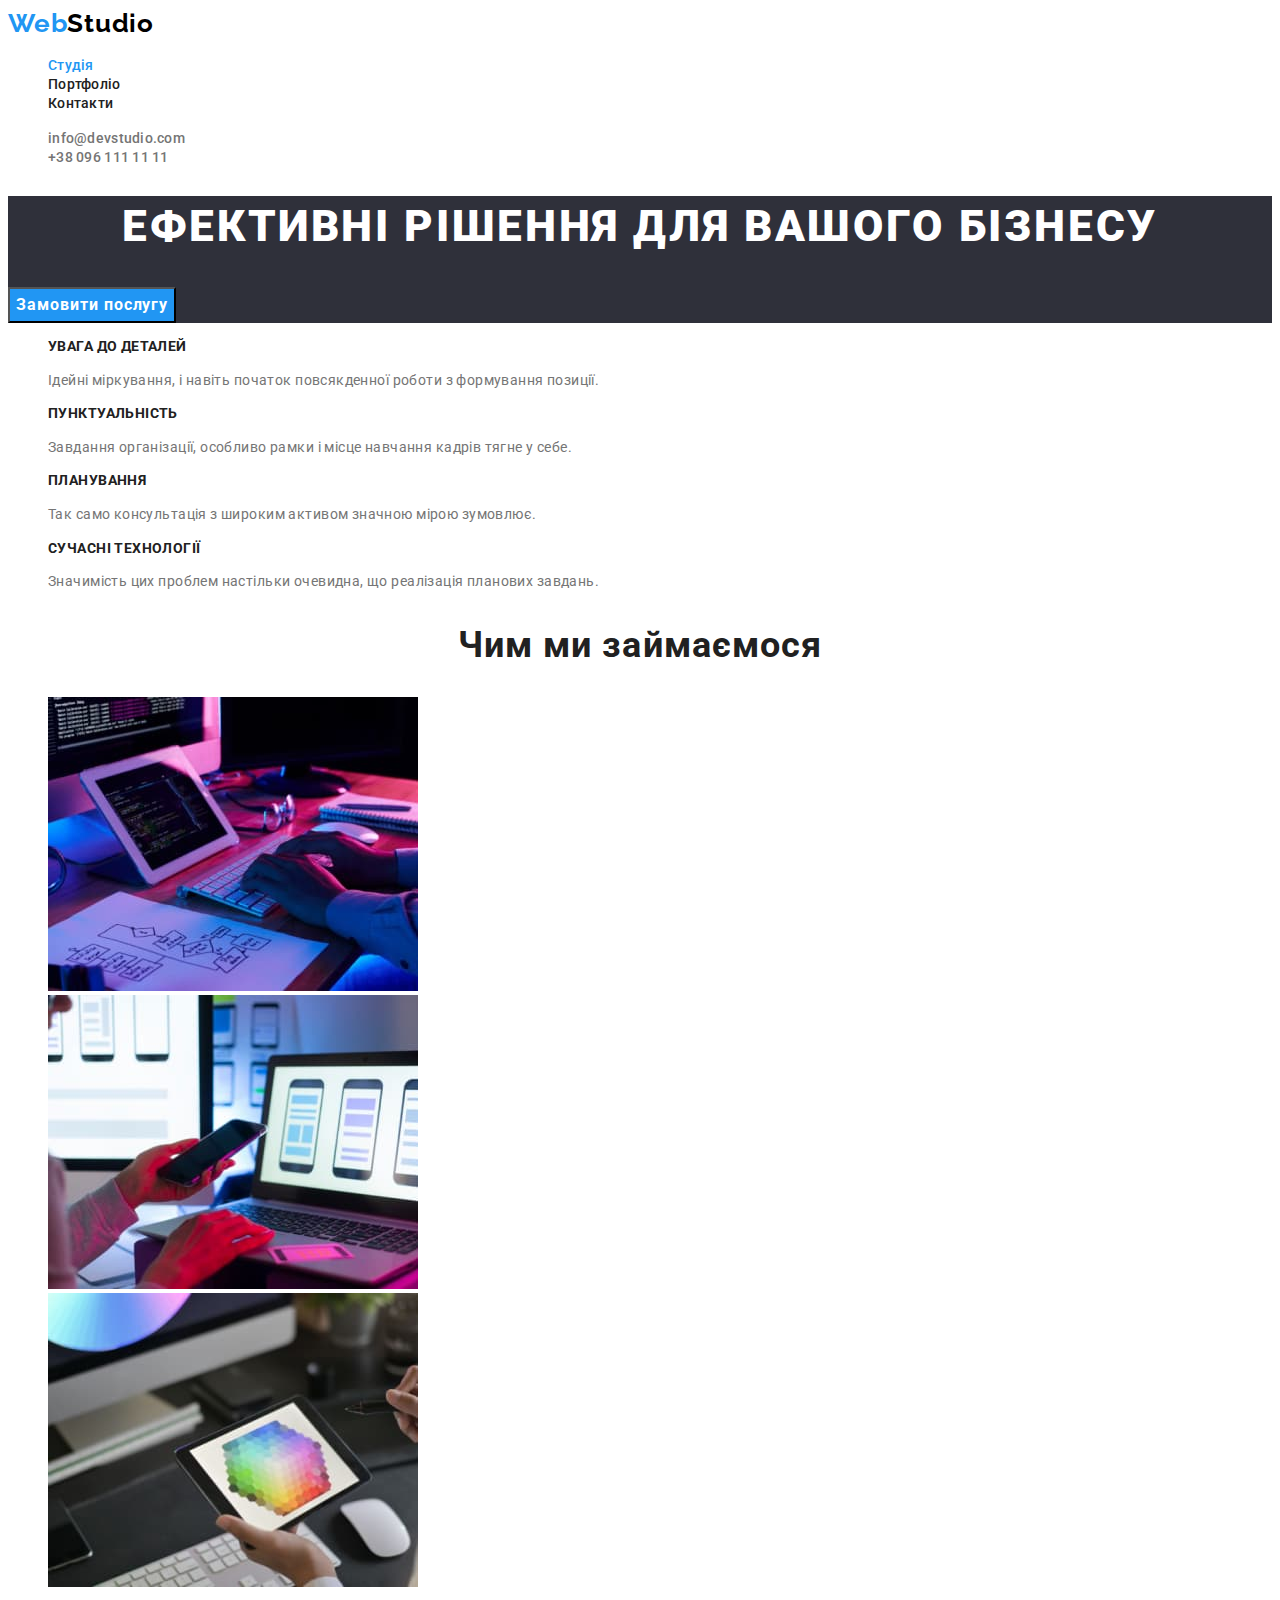
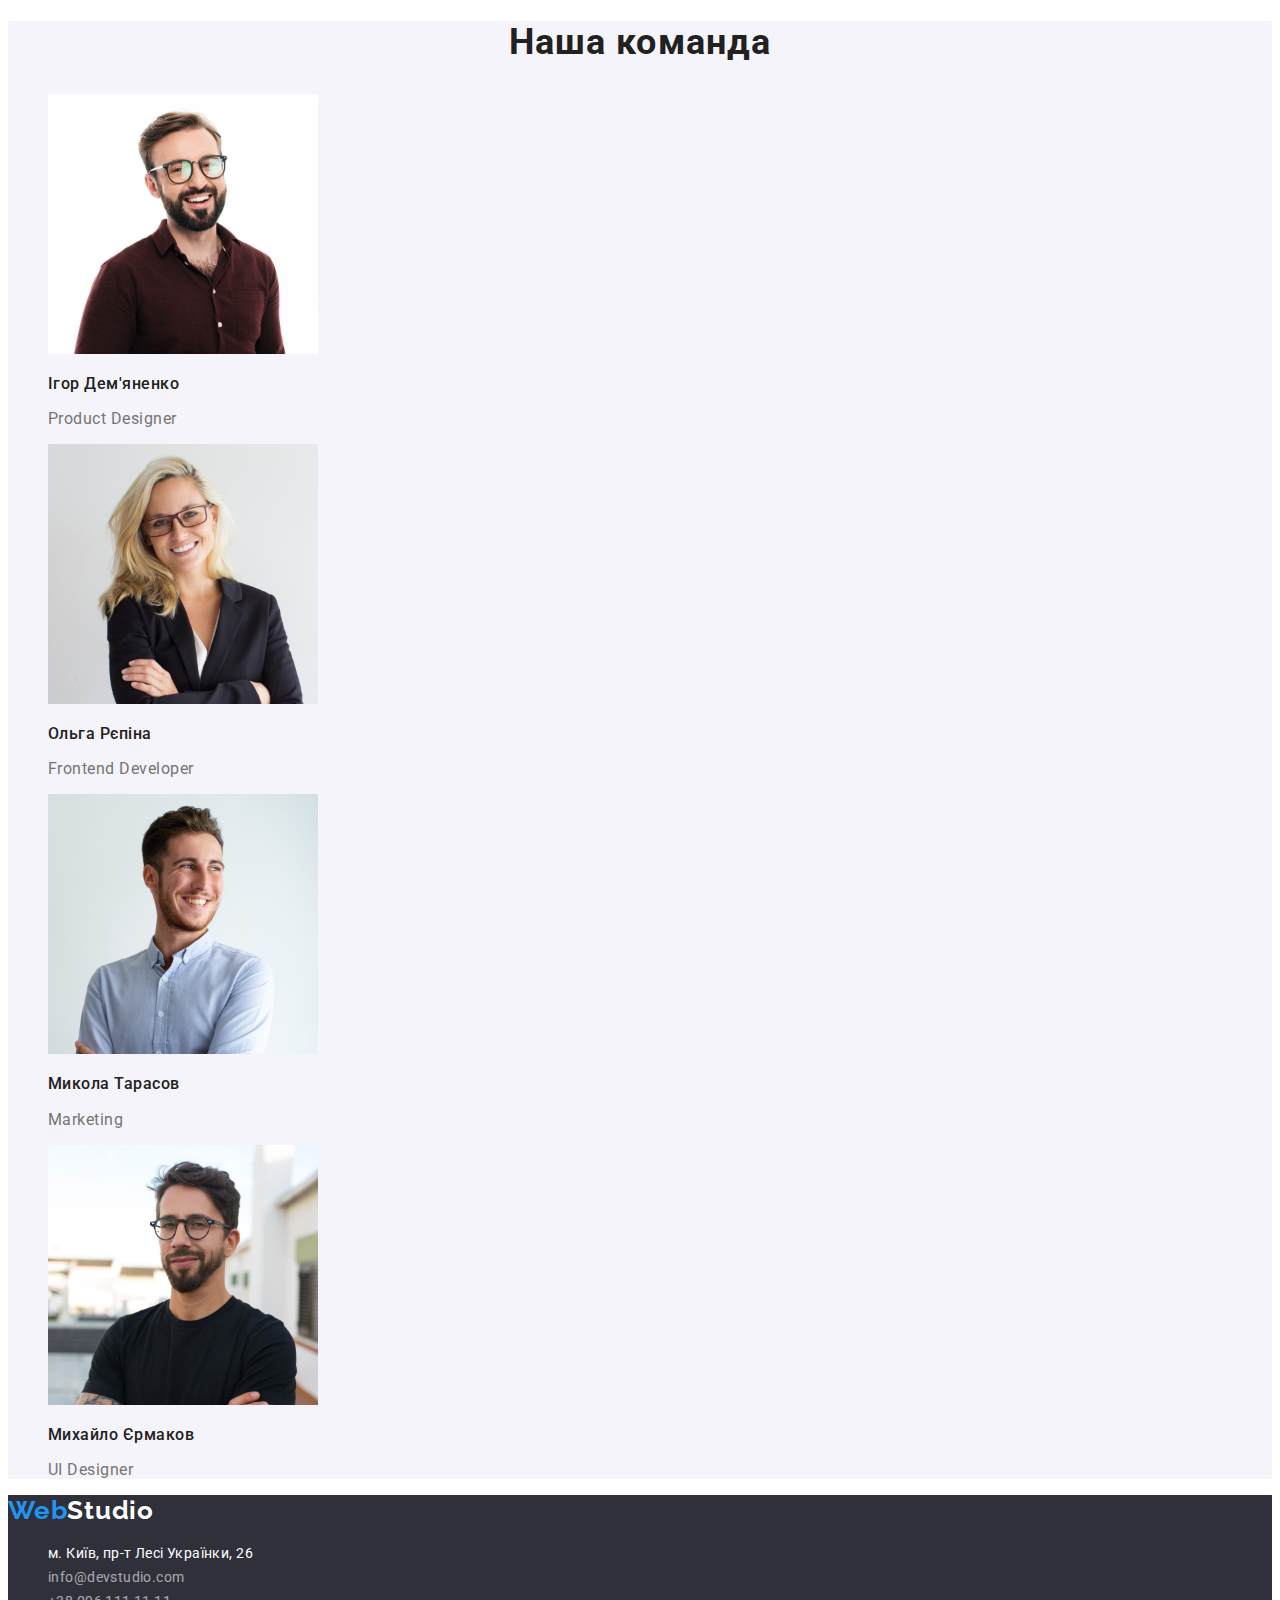
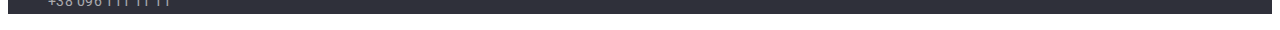
<file: index.html>
<!DOCTYPE html>
<html lang="uk">
  <head>
    <meta charset="UTF-8" />
    <meta http-equiv="X-UA-Compatible" content="IE=edge" />
    <meta name="viewport" content="width=device-width, initial-scale=1.0" />
    <title>Студія</title>
    <link rel="preconnect" href="https://fonts.googleapis.com" />
    <link rel="preconnect" href="https://fonts.gstatic.com" crossorigin />
    <link
      href="https://fonts.googleapis.com/css2?family=Raleway:wght@700&family=Roboto:wght@400;500;700;900&display=swap"
      rel="stylesheet"
    />
    <link rel="stylesheet" href="./css/styles.css" />
  </head>
  <body>
    <!--Шапка сайта-->
    <header class="header">
      <nav class="header-nav">
        <a href="index.html" class="header-logo"
          >Web<span class="accent-logo-header">Studio</span></a
        >
        <ul class="header-list-nav list">
          <li class="header-item"><a href="index.html" class="header-link current">Студія</a></li>
          <li class="header-item">
            <a href="portfolio.html" class="header-link">Портфоліо</a>
          </li>
          <li class="header-item"><a href="/" class="header-link">Контакти</a></li>
        </ul>
      </nav>
      <ul class="header-list list">
        <li class="header-item">
          <a href="mailto:info@devstudio.com" class="header-contact">info@devstudio.com</a>
        </li>
        <li class="header-item">
          <a href="tel:+380961111111" class="header-contact">+38 096 111 11 11</a>
        </li>
      </ul>
    </header>
    <main>
      <!--Герой-->
      <section class="hero">
        <h1 class="hero-title">Ефективні рішення для вашого бізнесу</h1>
        <button type="button" class="hero-btn">Замовити послугу</button>
      </section>
      <!--Особенности-->
      <section class="peculiarities">
        <h2 class="visually-hidden">Особливості</h2>
        <ul class="peculiarities-list list">
          <li class="peculiarities-item">
            <h3 class="peculiarities-title">Увага до деталей</h3>
            <p class="peculiarities-description">
              Ідейні міркування, і навіть початок повсякденної роботи з формування позиції.
            </p>
          </li>
          <li class="peculiarities-item">
            <h3 class="peculiarities-title">Пунктуальність</h3>
            <p class="peculiarities-description">
              Завдання організації, особливо рамки і місце навчання кадрів тягне у себе.
            </p>
          </li>
          <li class="peculiarities-item">
            <h3 class="peculiarities-title">Планування</h3>
            <p class="peculiarities-description">
              Так само консультація з широким активом значною мірою зумовлює.
            </p>
          </li>
          <li class="peculiarities-item">
            <h3 class="peculiarities-title">Сучасні технології</h3>
            <p class="peculiarities-description">
              Значимість цих проблем настільки очевидна, що реалізація планових завдань.
            </p>
          </li>
        </ul>
      </section>
      <!--Чем мы занимаемся-->
      <section class="work">
        <h2 class="work-title">Чим ми займаємося</h2>
        <ul class="work-list list">
          <li class="work-item"><img src="./images/img-1.jpg" width="370" alt="технології" /></li>
          <li class="work-item"><img src="./images/img-2.jpg" width="370" alt="комунікація" /></li>
          <li class="work-item"><img src="./images/img-3.jpg" width="370" alt="малювання" /></li>
        </ul>
      </section>
      <!--Наша команда-->
      <section class="workers">
        <h2 class="team-title">Наша команда</h2>
        <ul class="workers-list list">
          <li class="workers-item">
            <img src="./images/worker-11.jpg" width="270" alt="працівник-1" />
            <h3 class="workers-title">Ігор Дем'яненко</h3>
            <p lang="en" class="workers-description">Product Designer</p>
          </li>
          <li class="workers-item">
            <img src="./images/worker-12.jpg" width="270" alt="працівник-2" />
            <h3 class="workers-title">Ольга Рєпіна</h3>
            <p lang="en" class="workers-description">Frontend Developer</p>
          </li>
          <li class="workers-item">
            <img src="./images/worker-13.jpg" width="270" alt="працівник-3" />
            <h3 class="workers-title">Микола Тарасов</h3>
            <p lang="en" class="workers-description">Marketing</p>
          </li>
          <li class="workers-item">
            <img src="./images/worker-14.jpg" width="270" alt="працівник-4" />
            <h3 class="workers-title">Михайло Єрмаков</h3>
            <p lang="en" class="workers-description">UI Designer</p>
          </li>
        </ul>
      </section>
    </main>
    <!--Подвал-->
    <footer class="footer">
      <a href="index.html" class="footer-logo">Web<span class="accent-logo-footer">Studio</span></a>
      <address class="add">
        <ul class="footer-list list">
          <li class="footer-add">
            <a
              href="https://goo.gl/maps/QgjhshZsRdCma7ik6"
              target="_blank"
              rel="noopener noreferrer nofollow"
              class="footer-link-add"
              >м. Київ, пр-т Лесі Українки, 26</a
            >
          </li>
          <li class="footer-mail">
            <a href="mailto:info@devstudio.com" class="footer-link">info@devstudio.com</a>
          </li>
          <li class="footer-contact">
            <a href="tel:+380961111111" class="footer-link">+38 096 111 11 11</a>
          </li>
        </ul>
      </address>
    </footer>
  </body>
</html>
</file>
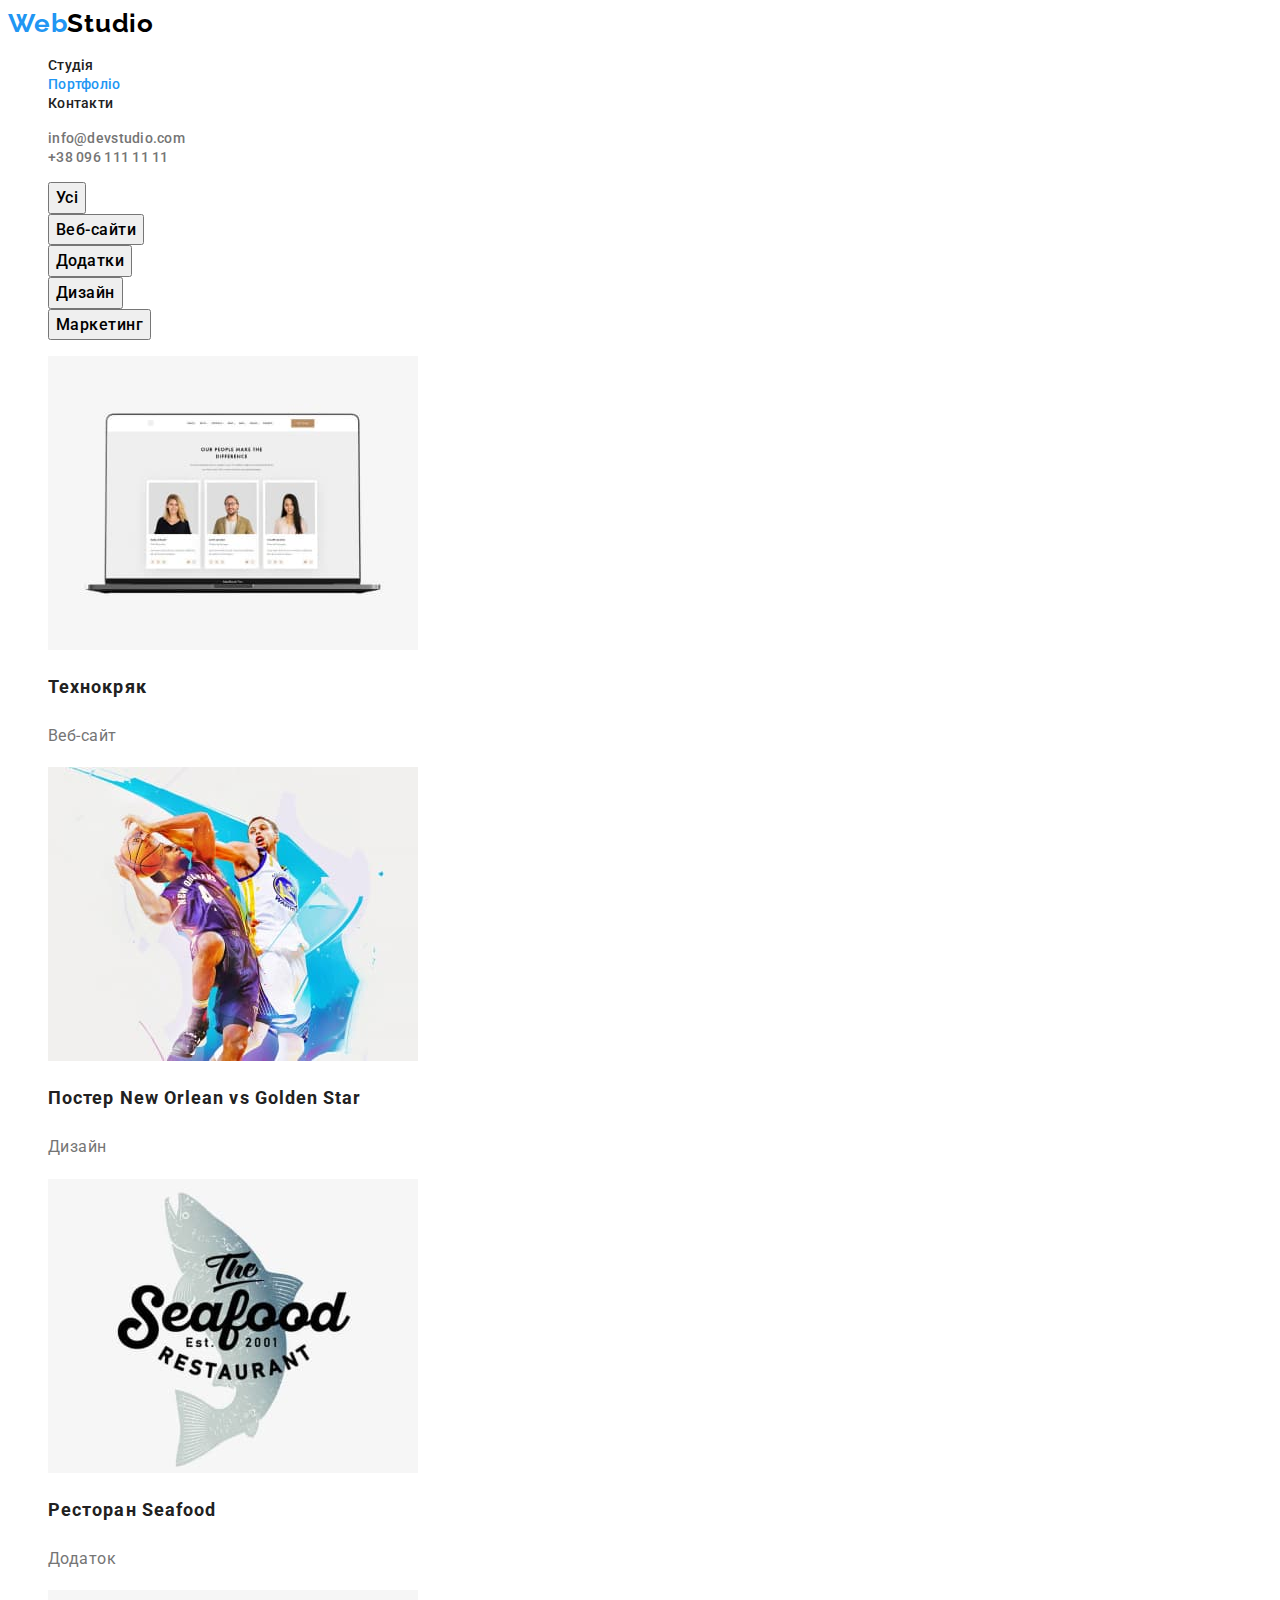
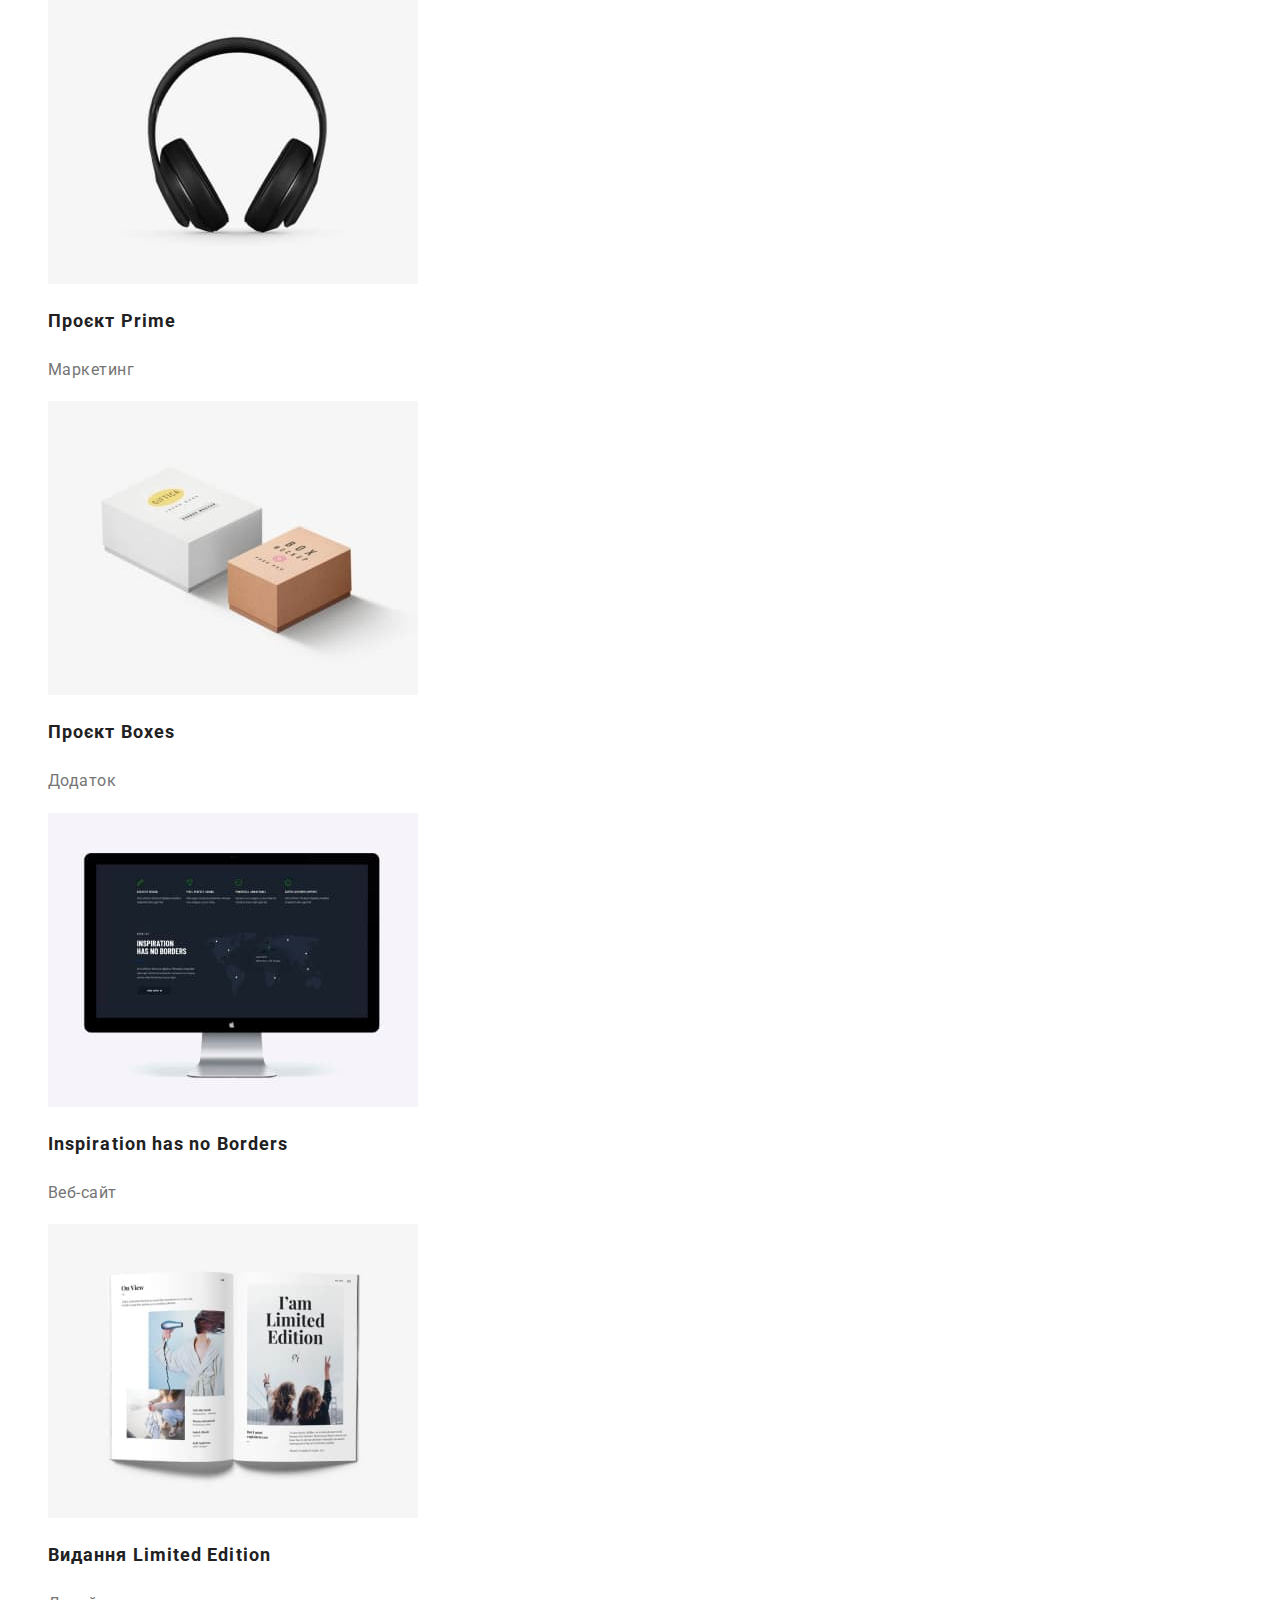
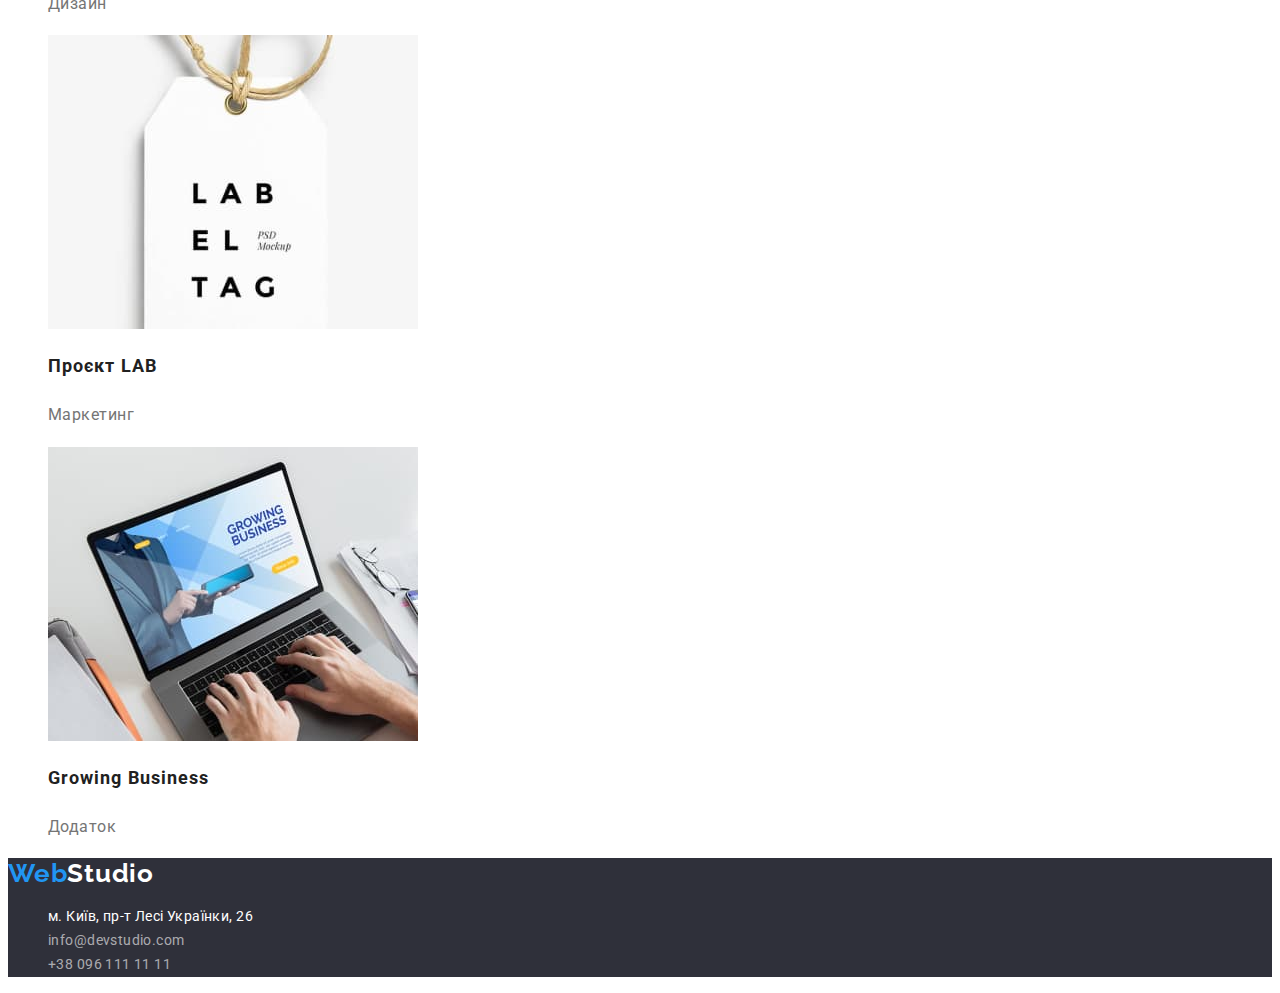
<file: portfolio.html>
<!DOCTYPE html>
<html lang="en">
  <head>
    <meta charset="UTF-8" />
    <meta http-equiv="X-UA-Compatible" content="IE=edge" />
    <meta name="viewport" content="width=device-width, initial-scale=1.0" />
    <title>Портфоліо</title>
    <link rel="preconnect" href="https://fonts.googleapis.com" />
    <link rel="preconnect" href="https://fonts.gstatic.com" crossorigin />
    <link
      href="https://fonts.googleapis.com/css2?family=Raleway:wght@700&family=Roboto:wght@400;500;700;900&display=swap"
      rel="stylesheet"
    />
    <link rel="stylesheet" href="./css/styles.css" />
  </head>
  <body>
    <!--Шапка сайта-->
    <header class="header">
      <nav class="header-nav">
        <a href="index.html" class="header-logo"
          >Web<span class="accent-logo-header">Studio</span></a
        >
        <ul class="header-list-nav list">
          <li class="header-item"><a href="index.html" class="header-link">Студія</a></li>
          <li class="header-item">
            <a href="portfolio.html" class="header-link current">Портфоліо</a>
          </li>
          <li class="header-item"><a href="/" class="header-link">Контакти</a></li>
        </ul>
      </nav>
      <ul class="header-list list">
        <li class="header-item">
          <a href="mailto:info@devstudio.com" class="header-contact">info@devstudio.com</a>
        </li>
        <li class="header-item">
          <a href="tel:+380961111111" class="header-contact">+38 096 111 11 11</a>
        </li>
      </ul>
    </header>
    <main>
      <!--Кнопки-фильтры-->
      <section class="portfolio">
        <h1 class="visually-hidden">Портфоліо</h1>
        <ul class="portfolio-list list">
          <li class="portfolio-item"><button type="button" class="portfolio-btn">Усі</button></li>
          <li class="portfolio-item">
            <button type="button" class="portfolio-btn">Веб-сайти</button>
          </li>
          <li class="portfolio-item">
            <button type="button" class="portfolio-btn">Додатки</button>
          </li>
          <li class="portfolio-item">
            <button type="button" class="portfolio-btn">Дизайн</button>
          </li>
          <li class="portfolio-item">
            <button type="button" class="portfolio-btn">Маркетинг</button>
          </li>
        </ul>
        <!--Проекты-->
        <ul class="portfolio-list list">
          <li class="portfolio-item">
            <img src="./images/img10.jpg" width="370" alt="приклад-роботи-1" />
            <h2 class="portfolio-title">Технокряк</h2>
            <p class="portfolio-description">Веб-сайт</p>
          </li>
          <li class="portfolio-item">
            <img src="./images/img11.jpg" width="370" alt="приклад-роботи-2" />
            <h2 class="portfolio-title">Постер New Orlean vs Golden Star</h2>
            <p class="portfolio-description">Дизайн</p>
          </li>
          <li class="portfolio-item">
            <img src="./images/img12.jpg" width="370" alt="приклад-роботи-3" />
            <h2 class="portfolio-title">Ресторан Seafood</h2>
            <p class="portfolio-description">Додаток</p>
          </li>
          <li class="portfolio-item">
            <img src="./images/img13.jpg" width="370" alt="приклад-роботи-4" />
            <h2 class="portfolio-title">Проєкт Prime</h2>
            <p class="portfolio-description">Маркетинг</p>
          </li>
          <li class="portfolio-item">
            <img src="./images/img14.jpg" width="370" alt="приклад-роботи-5" />
            <h2 class="portfolio-title">Проєкт Boxes</h2>
            <p class="portfolio-description">Додаток</p>
          </li>
          <li class="portfolio-item">
            <img src="./images/img15.jpg" width="370" alt="приклад-роботи-6" />
            <h2 lang="en" class="portfolio-title">Inspiration has no Borders</h2>
            <p class="portfolio-description">Веб-сайт</p>
          </li>
          <li class="portfolio-item">
            <img src="./images/img16.jpg" width="370" alt="приклад-роботи-7" />
            <h2 class="portfolio-title">Видання Limited Edition</h2>
            <p class="portfolio-description">Дизайн</p>
          </li>
          <li class="portfolio-item">
            <img src="./images/img17.jpg" width="370" alt="приклад-роботи-8" />
            <h2 class="portfolio-title">Проєкт LAB</h2>
            <p class="portfolio-description">Маркетинг</p>
          </li>
          <li class="portfolio-item">
            <img src="./images/img18.jpg" width="370" alt="приклад-роботи-9" />
            <h2 lang="en" class="portfolio-title">Growing Business</h2>
            <p class="portfolio-description">Додаток</p>
          </li>
        </ul>
      </section>
    </main>
    <!--Подвал-->
    <footer class="footer">
      <a href="index.html" class="footer-logo">Web<span class="accent-logo-footer">Studio</span></a>
      <address class="add">
        <ul class="footer-list list">
          <li class="footer-add">
            <a
              href="https://goo.gl/maps/QgjhshZsRdCma7ik6"
              target="_blank"
              rel="noopener noreferrer nofollow"
              class="footer-link-add"
              >м. Київ, пр-т Лесі Українки, 26</a
            >
          </li>
          <li class="footer-mail">
            <a href="mailto:info@devstudio.com" class="footer-link">info@devstudio.com</a>
          </li>
          <li class="footer-contact">
            <a href="tel:+380961111111" class="footer-link">+38 096 111 11 11</a>
          </li>
        </ul>
      </address>
    </footer>
  </body>
</html>
</file>
<file: css/styles.css>
:root {
  --primary-color: #212121;
  --secondary-color: #757575;
  --accent-add-color: rgba(255, 255, 255, 0.6);
  --accent-color: #2196f3;
  --accent-color-hero: #188ce8;
  --white-color: #ffffff;
  --black-color: #000000;
  --logo-color: #2196f3;
  --background-color: #2f303a;
  --background-color-team: #f5f4fa;
}
.list {
  list-style: none;
}
.visually-hidden {
  position: absolute;
  white-space: nowrap;
  width: 1px;
  height: 1px;
  overflow: hidden;
  border: 0;
  padding: 0;
  clip: rect(0 0 0 0);
  clip-path: inset(50%);
  margin: -1px;
}
body {
  font-family: 'Roboto', sans-serif;
  color: var(--primary-color);
  font-weight: 400;
}
.header-logo,
.footer-logo {
  font-family: 'Raleway', sans-serif;
  font-weight: 700;
  font-size: 26px;
  line-height: 1.2;
  letter-spacing: 0.03em;
  text-decoration: none;
  color: var(--logo-color);
}
.accent-logo-header {
  color: var(--black-color);
}
.accent-logo-footer {
  color: var(--white-color);
}
.header-link {
  font-weight: 500;
  font-size: 14px;
  line-height: 1.1;
  letter-spacing: 0.02em;
  text-decoration: none;
  color: var(--primary-color);
}
.header-list-nav .header-link.current {
  color: var(--accent-color);
}
.header-contact {
  font-weight: 500;
  font-size: 14px;
  line-height: 1.1;
  letter-spacing: 0.02em;
  color: var(--secondary-color);
  text-decoration: none;
}
.header-link:hover,
.header-link:focus {
  color: var(--accent-color);
}
.header-contact:hover,
.header-contact:focus {
  color: var(--accent-color);
}
.hero {
  background: var(--background-color);
}
.hero-title {
  font-weight: 900;
  font-size: 44px;
  line-height: 1.4;
  text-align: center;
  letter-spacing: 0.06em;
  text-transform: uppercase;
  color: var(--white-color);
}
.hero-btn {
  background: var(--accent-color);
  cursor: pointer;
  font-family: inherit;
  font-weight: 700;
  font-size: 16px;
  line-height: 1.9;
  letter-spacing: 0.06em;
  color: var(--white-color);
}
.hero-btn:hover,
.hero-btn:focus {
  background: var(--accent-color-hero);
}

.peculiarities-title {
  font-weight: 700;
  font-size: 14px;
  line-height: 1.1;
  letter-spacing: 0.03em;
  text-transform: uppercase;
}
.peculiarities-description {
  font-size: 14px;
  line-height: 1.7;
  letter-spacing: 0.03em;
  color: var(--secondary-color);
}
.workers {
  background: var(--background-color-team);
}
.workers-title {
  font-weight: 500;
  font-size: 16px;
  line-height: 1.2;
  letter-spacing: 0.03em;
}
.workers-description {
  font-size: 16px;
  line-height: 1.2;
  letter-spacing: 0.03em;
  color: var(--secondary-color);
}
.team-title,
.work-title {
  font-weight: 700;
  font-size: 36px;
  line-height: 1.2;
  text-align: center;
  letter-spacing: 0.03em;
}
.footer {
  background: var(--background-color);
}
.footer-link-add {
  font-style: normal;
  font-size: 14px;
  line-height: 1.7;
  letter-spacing: 0.03em;
  color: var(--white-color);
  text-decoration: none;
}
.footer-link {
  font-style: normal;
  font-size: 14px;
  line-height: 1.7;
  letter-spacing: 0.03em;
  color: var(--accent-add-color);
  text-decoration: none;
}
.footer-link-add:hover,
.footer-link-add:focus {
  color: var(--accent-color);
}
.footer-link:hover,
.footer-link:focus {
  color: var(--accent-color);
}
.portfolio-btn {
  cursor: pointer;
  font-family: inherit;
  font-weight: 500;
  font-size: 16px;
  line-height: 1.6;
  text-align: center;
  letter-spacing: 0.03em;
}
.portfolio-btn:hover,
.portfolio-btn:focus {
  background: var(--accent-color);
  color: var(--white-color);
}
.portfolio-title {
  font-weight: 700;
  font-size: 18px;
  line-height: 2;
  letter-spacing: 0.06em;
}
.portfolio-description {
  font-size: 16px;
  line-height: 1.9;
  letter-spacing: 0.03em;
  color: var(--secondary-color);
}
</file>
